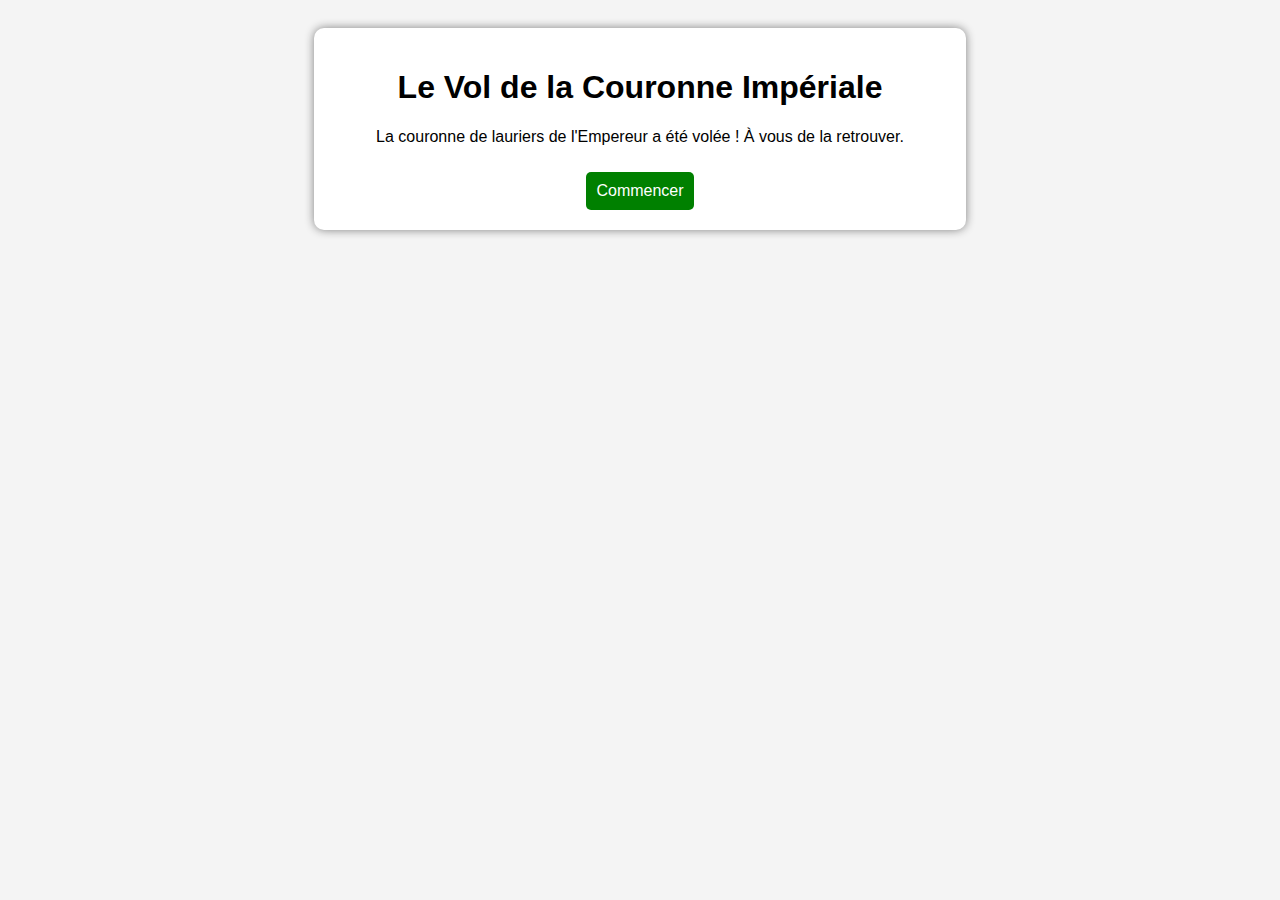
<file: index.html>
<!DOCTYPE html>
<html lang="fr">

<head>
    <meta charset="UTF-8">
    <meta name="viewport" content="width=device-width, initial-scale=1.0">
    <title>Escape Game - Rome</title>
    <link rel="stylesheet" href="style.css">
</head>

<body>
    <div class="container">
        <h1>Le Vol de la Couronne Impériale</h1>
        <p>La couronne de lauriers de l'Empereur a été volée ! À vous de la retrouver.</p>
        <a href="enigme1.dfgfkgjrkbjmdofngkdoiebt5s5ed7r4gjenfu54ekjfgenfoerbf4zjhfce8sl54e5d" class="btn">Commencer</a>
    </div>
</body>

</html>
</file>
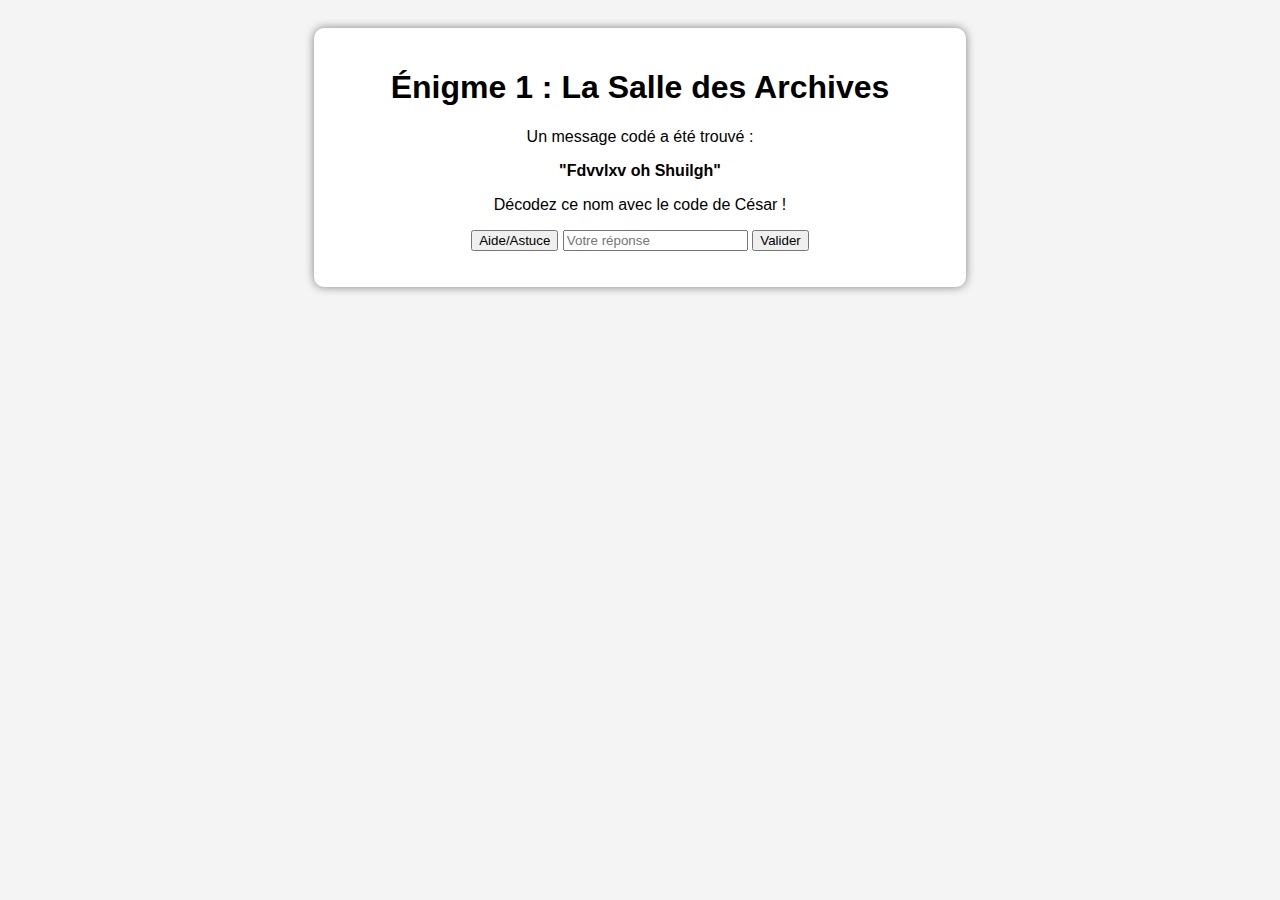
<file: enigme1.dfgfkgjrkbjmdofngkdoiebt5s5ed7r4gjenfu54ekjfgenfoerbf4zjhfce8sl54e5d.html>
<!DOCTYPE html>
<html lang="fr">

<head>
    <meta charset="UTF-8">
    <meta name="viewport" content="width=device-width, initial-scale=1.0">
    <title>Énigme 1</title>
    <link rel="stylesheet" href="style.css">
    <script defer src="script.js"></script>
</head>

<body>
    <div class="container">
        <h1>Énigme 1 : La Salle des Archives</h1>
        <p>Un message codé a été trouvé :</p>
        <p><strong>"Fdvvlxv oh Shuilgh"</strong></p>
        <p>Décodez ce nom avec le code de César !</p>
        <button onclick="document.getElementById('menu').classList.toggle('show')">Aide/Astuce</button>
        <div id="menu" class="menu-content"
            style="display:none; position:absolute; background:white; box-shadow:0px 4px 6px rgba(0,0,0,0.2);">
            <p>La clé est : 3 en arrière. Regardez autour de vous pour trouver de l'aide.</p>
        </div>
        <script>document.addEventListener('click', function (e) { if (!e.target.matches('button')) document.getElementById('menu').classList.remove('show'); else document.getElementById('menu').style.display = document.getElementById('menu').classList.contains('show') ? 'block' : 'none'; });</script>
        <input type="text" id="reponse1" placeholder="Votre réponse">
        <button onclick="verifierReponse(1)">Valider</button>
        <p id="message1"></p>
        <a id="next1" href="enigme2.ikfgdh56sg5s68fsfsgshdh2sqgqztup3s7t36d9t1h5sidgsf4sjhf4guhdg5sjfdg4dskre"
            class="btn hidden">Énigme suivante</a>
    </div>
</body>

</html>
</file>
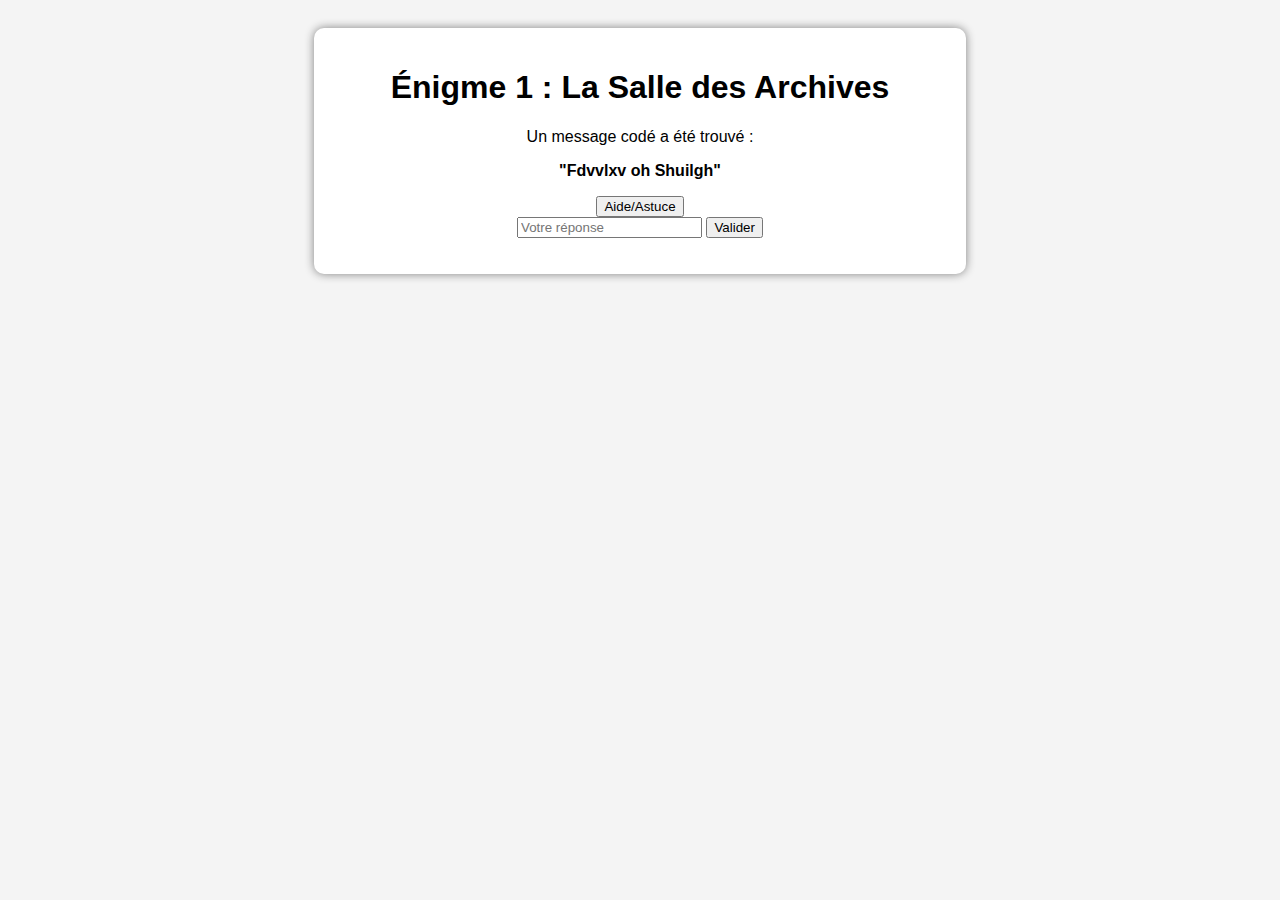
<file: enigme1.html>
<!DOCTYPE html>
<html lang="fr">
<head>
    <meta charset="UTF-8">
    <meta name="viewport" content="width=device-width, initial-scale=1.0">
    <title>Énigme 1</title>
    <link rel="stylesheet" href="style.css">
    <script defer src="script.js"></script>
</head>
<body>
    <div class="container">
        <h1>Énigme 1 : La Salle des Archives</h1>
        <p>Un message codé a été trouvé :</p>
        <p><strong>"Fdvvlxv oh Shuilgh"</strong></p>
        <button onclick="document.getElementById('menu').classList.toggle('show')">Aide/Astuce</button><div id="menu" class="menu-content" style="display:none; position:absolute; background:white; box-shadow:0px 4px 6px rgba(0,0,0,0.2);"><p>Une personnalité romaine est connue pour avoir crée son code. Essayez avec ce code !</p></div><script>document.addEventListener('click',function(e){if(!e.target.matches('button'))document.getElementById('menu').classList.remove('show');else document.getElementById('menu').style.display=document.getElementById('menu').classList.contains('show')?'block':'none';});</script>
        <br>
        <input type="text" id="reponse1" placeholder="Votre réponse">
        <button onclick="verifierReponse(1)">Valider</button>
        <p id="message1"></p>
        <a id="next1" href="enigme2.html" class="btn hidden">Énigme suivante</a>
    </div>
</body>
</html>
</file>
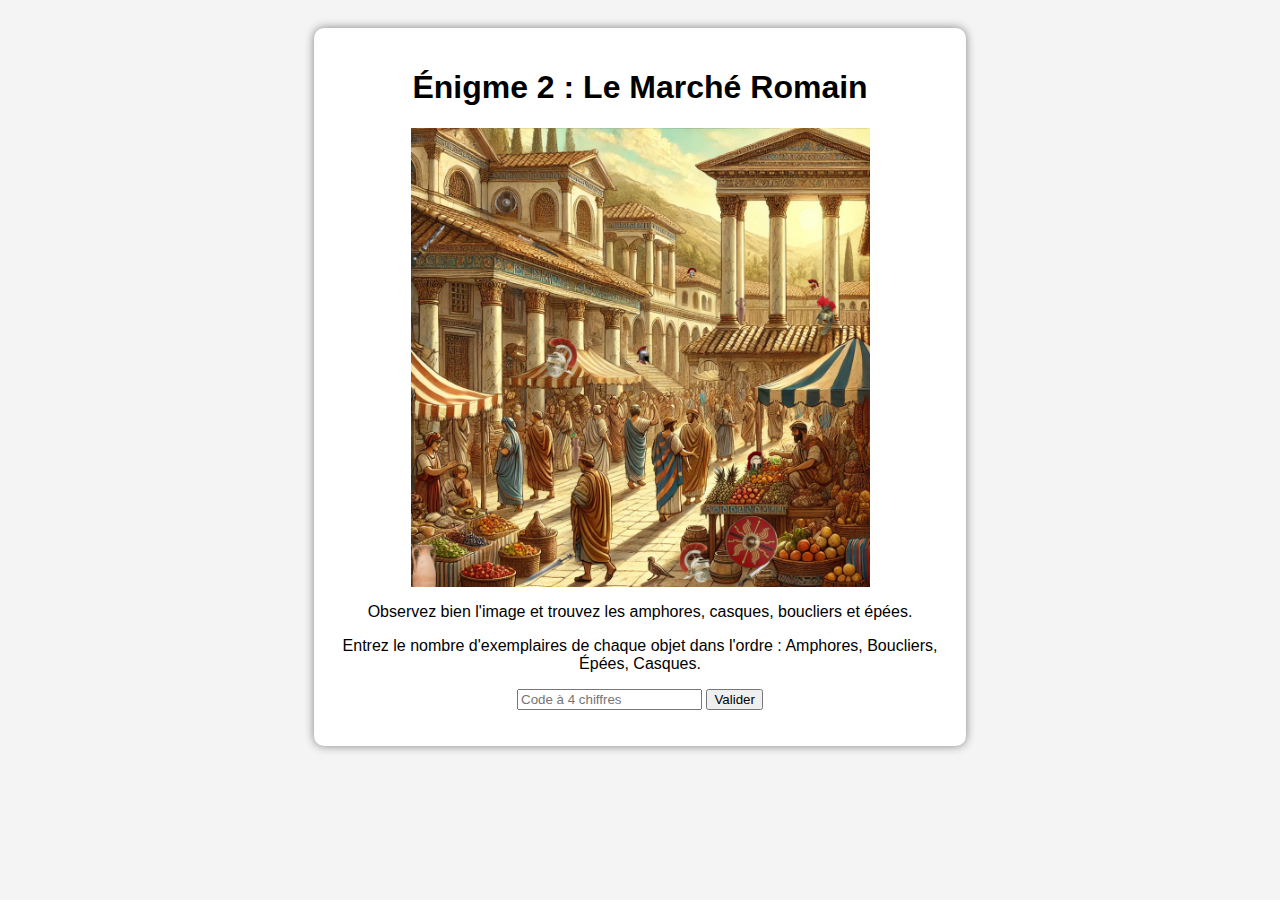
<file: enigme2.html>
<!DOCTYPE html>
<html lang="fr">
<head>
    <meta charset="UTF-8">
    <meta name="viewport" content="width=device-width, initial-scale=1.0">
    <title>Énigme 2</title>
    <link rel="stylesheet" href="style.css">
    <script defer src="script.js"></script>
</head>
<body>
    <div class="container">
        <h1>Énigme 2 : Le Marché Romain</h1>
        <img src="Marché.png" alt="Marché" class="fresque" style="width: 75%; height: auto; display: block; margin: auto;">
        <p>Observez bien l'image et trouvez les amphores, casques, boucliers et épées.</p>
        <p>Entrez le nombre d'exemplaires de chaque objet dans l'ordre : Amphores, Boucliers, Épées, Casques.</p>
        <input type="number" id="reponse2" placeholder="Code à 4 chiffres">
        <button onclick="verifierReponse(2)">Valider</button>
        <p id="message2"></p>
        <a id="next2" href="enigme3" class="btn hidden">Énigme suivante</a>
    </div>
</body>
</html>
</file>
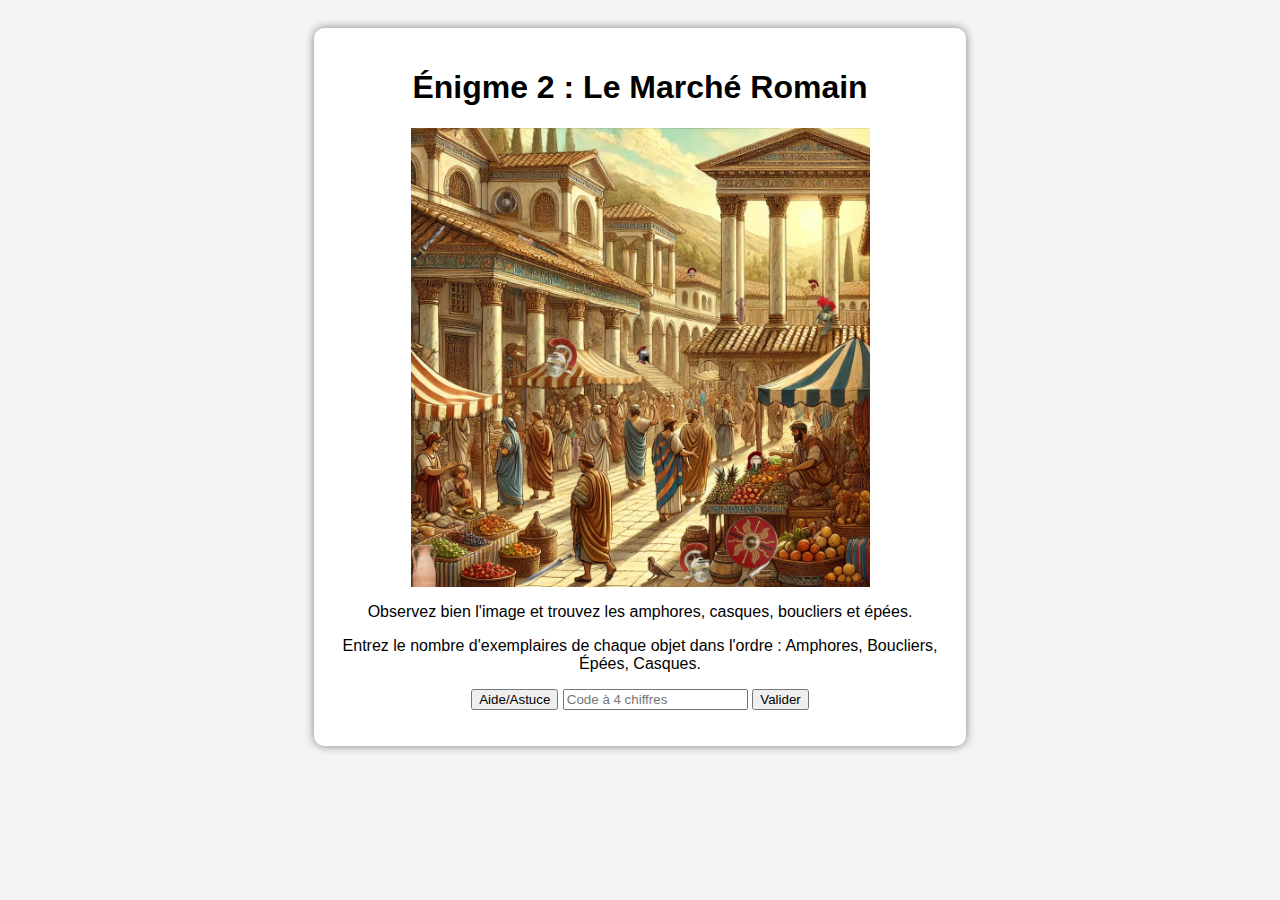
<file: enigme2.ikfgdh56sg5s68fsfsgshdh2sqgqztup3s7t36d9t1h5sidgsf4sjhf4guhdg5sjfdg4dskre.html>
<!DOCTYPE html>
<html lang="fr">

<head>
    <meta charset="UTF-8">
    <meta name="viewport" content="width=device-width, initial-scale=1.0">
    <title>Énigme 2</title>
    <link rel="stylesheet" href="style.css">
    <script defer src="script.js"></script>
</head>

<body>
    <div class="container">
        <h1>Énigme 2 : Le Marché Romain</h1>
        <img src="Marché.png" alt="Marché" class="fresque"
            style="width: 75%; height: auto; display: block; margin: auto;">
        <p>Observez bien l'image et trouvez les amphores, casques, boucliers et épées.</p>
        <p>Entrez le nombre d'exemplaires de chaque objet dans l'ordre : Amphores, Boucliers, Épées, Casques.</p>
        <button onclick="document.getElementById('menu').classList.toggle('show')">Aide/Astuce</button>
        <div id="menu" class="menu-content"
            style="display:none; position:absolute; background:white; box-shadow:0px 4px 6px rgba(0,0,0,0.2);">
            <p>Répartissez vous les taches ! Un participant peut chercher deux types d'objets, et un autre peut trouver
                les deux types restants.</p>
        </div>
        <script>document.addEventListener('click', function (e) { if (!e.target.matches('button')) document.getElementById('menu').classList.remove('show'); else document.getElementById('menu').style.display = document.getElementById('menu').classList.contains('show') ? 'block' : 'none'; });</script>
        <input type="number" id="reponse2" placeholder="Code à 4 chiffres">
        <button onclick="verifierReponse(2)">Valider</button>
        <p id="message2"></p>
        <a id="next2"
            href="enigme3.fdjduyhmd2fhzs4gjs7gusfhg8hjsytzaer54hgkedjhg54edkjg4edikf4ddkdg5dug4ejf96epv6ekjg4eujgfds6t54d5hgldlhgjfed5flfr"
            class="btn hidden">Énigme suivante</a>
    </div>
</body>

</html>
</file>
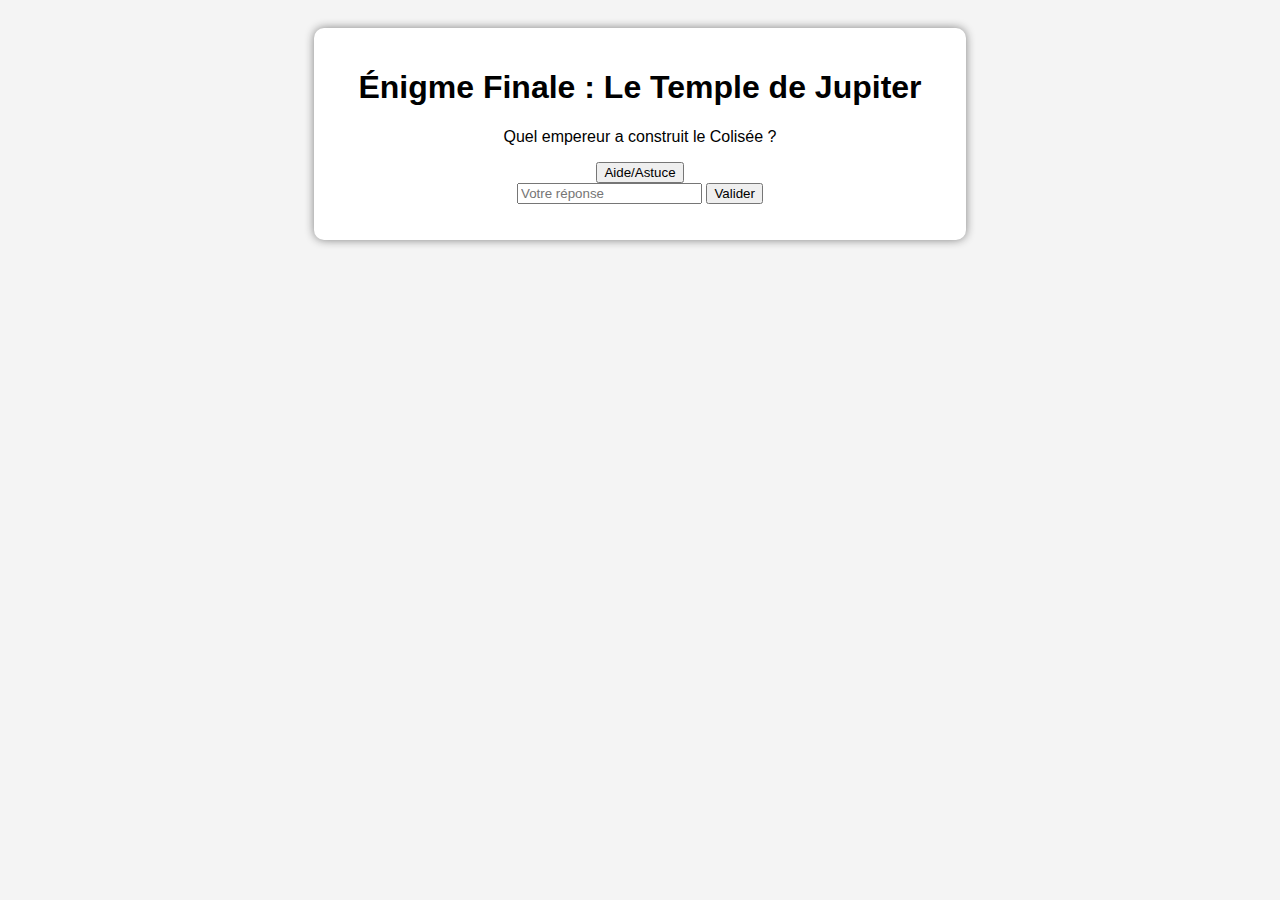
<file: enigme3.fdjduyhmd2fhzs4gjs7gusfhg8hjsytzaer54hgkedjhg54edkjg4edikf4ddkdg5dug4ejf96epv6ekjg4eujgfds6t54d5hgldlhgjfed5flfr.html>
<!DOCTYPE html>
<html lang="fr">

<head>
    <meta charset="UTF-8">
    <meta name="viewport" content="width=device-width, initial-scale=1.0">
    <title>Énigme 3</title>
    <link rel="stylesheet" href="style.css">
    <script defer src="script.js"></script>
</head>

<body>
    <div class="container">
        <h1>Énigme Finale : Le Temple de Jupiter</h1>
        <p>Quel empereur a construit le Colisée ?</p>
        <button onclick="document.getElementById('menu').classList.toggle('show')">Aide/Astuce</button>
        <div id="menu" class="menu-content"
            style="display:none; position:absolute; background:white; box-shadow:0px 4px 6px rgba(0,0,0,0.2);">
            <p>Vous ne trouvez pas ? Vite ! Le temps presse ! Faites une recherche !</p>
        </div>
        <script>document.addEventListener('click', function (e) { if (!e.target.matches('button')) document.getElementById('menu').classList.remove('show'); else document.getElementById('menu').style.display = document.getElementById('menu').classList.contains('show') ? 'block' : 'none'; });</script>
        <br>
        <input type="text" id="reponse3" placeholder="Votre réponse">
        <button onclick="verifierReponse(3)">Valider</button>
        <p id="message3"></p>
        <a id="victory" href="victoire.kjxdhgmjjfjgndogjdugjjegksmsjfjheztuydsgmdgmosdedlkgfsogwsd.html"
            class="btn hidden">Voir le résultat</a>
    </div>
</body>

</html>
</file>
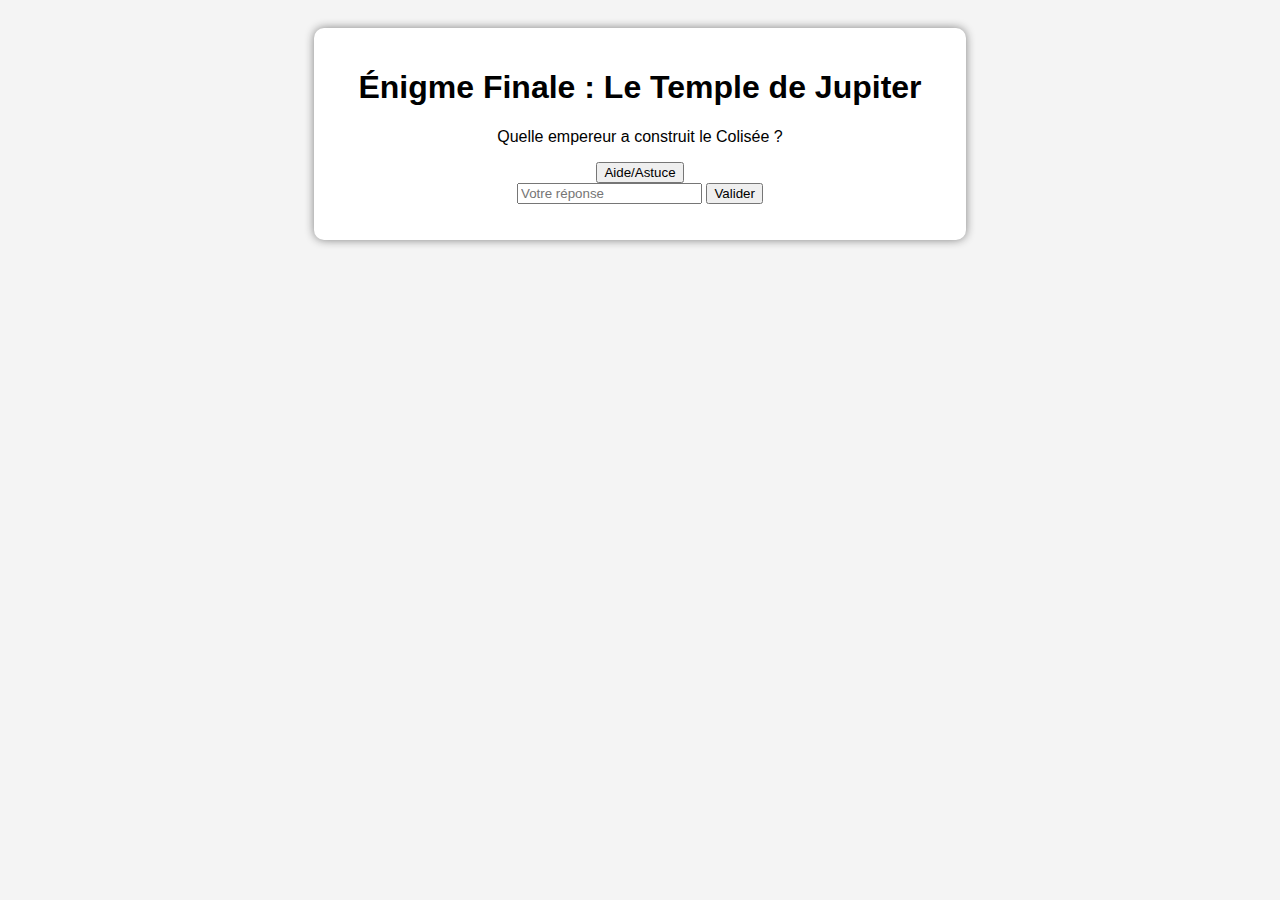
<file: enigme3.html>
<!DOCTYPE html>
<html lang="fr">
<head>
    <meta charset="UTF-8">
    <meta name="viewport" content="width=device-width, initial-scale=1.0">
    <title>Énigme 3</title>
    <link rel="stylesheet" href="style.css">
    <script defer src="script.js"></script>
</head>
<body>
    <div class="container">
        <h1>Énigme Finale : Le Temple de Jupiter</h1>
        <p>Quelle empereur a construit le Colisée ?</p>
                <button onclick="document.getElementById('menu').classList.toggle('show')">Aide/Astuce</button><div id="menu" class="menu-content" style="display:none; position:absolute; background:white; box-shadow:0px 4px 6px rgba(0,0,0,0.2);"><p>Vous ne trouvez pas ? Vite ! Le temps presse ! Faites une recherche sur InterRete !</p></div><script>document.addEventListener('click',function(e){if(!e.target.matches('button'))document.getElementById('menu').classList.remove('show');else document.getElementById('menu').style.display=document.getElementById('menu').classList.contains('show')?'block':'none';});</script>
        <br>
        <input type="text" id="reponse3" placeholder="Votre réponse">
        <button onclick="verifierReponse(3)">Valider</button>
        <p id="message3"></p>
        <a id="victory" href="victoire" class="btn hidden">Voir le résultat</a>
    </div>
</body>
</html>
</file>
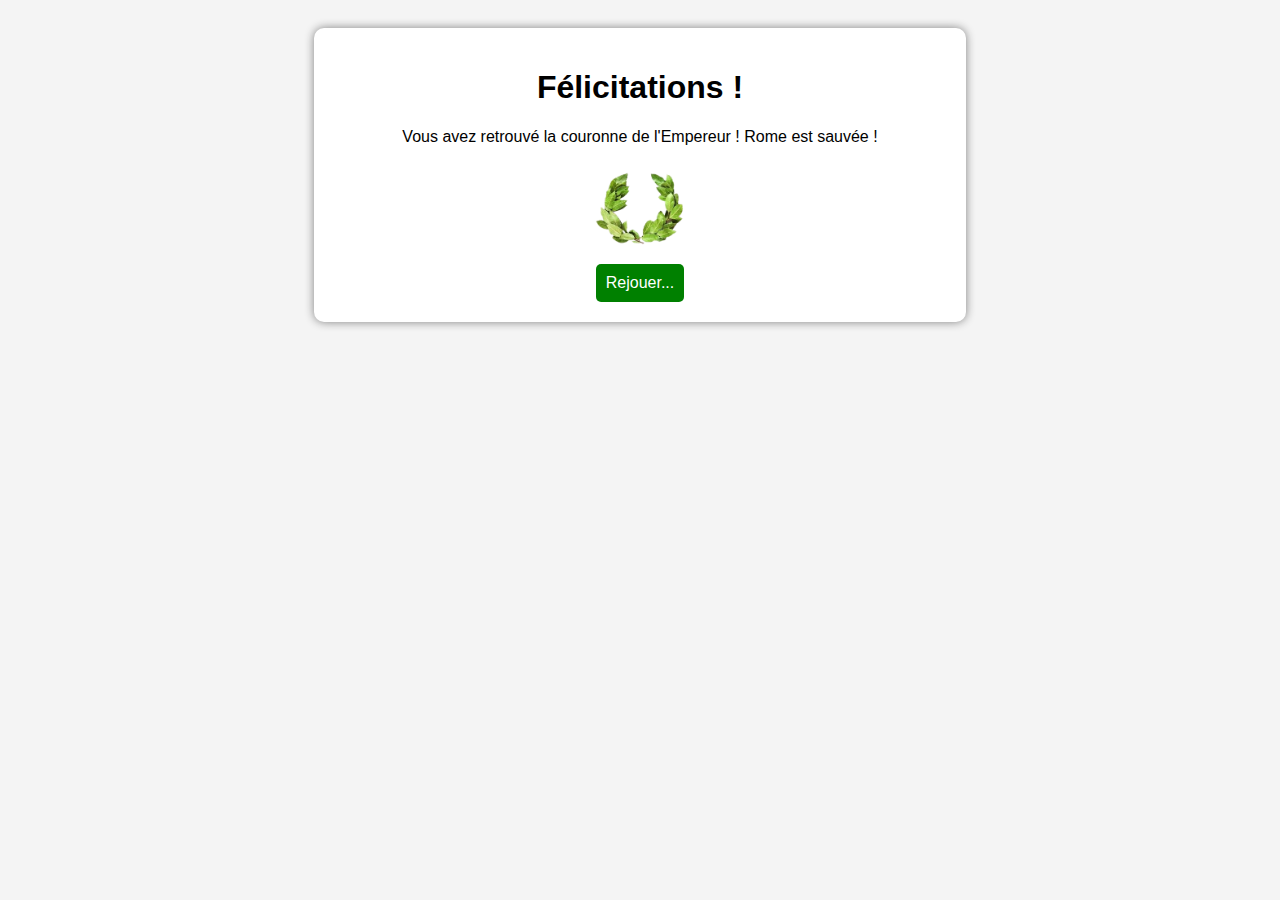
<file: victoire.html>
<!DOCTYPE html>
<html lang="fr">
<head>
    <meta charset="UTF-8">
    <meta name="viewport" content="width=device-width, initial-scale=1.0">
    <title>Victoire !</title>
    <link rel="stylesheet" href="style.css">
</head>
<body>
    <div class="container">
        <h1>Félicitations !</h1>
        <p>Vous avez retrouvé la couronne de l'Empereur ! Rome est sauvée !</p>
        <img src="couronne.png" alt="Couronne de Lauriers" class="fresque" style="width: 15%; height: auto; display: block; margin: auto;">
        <a href="index.html" class="btn">Rejouer...</a>
    </div>
</body>
</html>
</file>
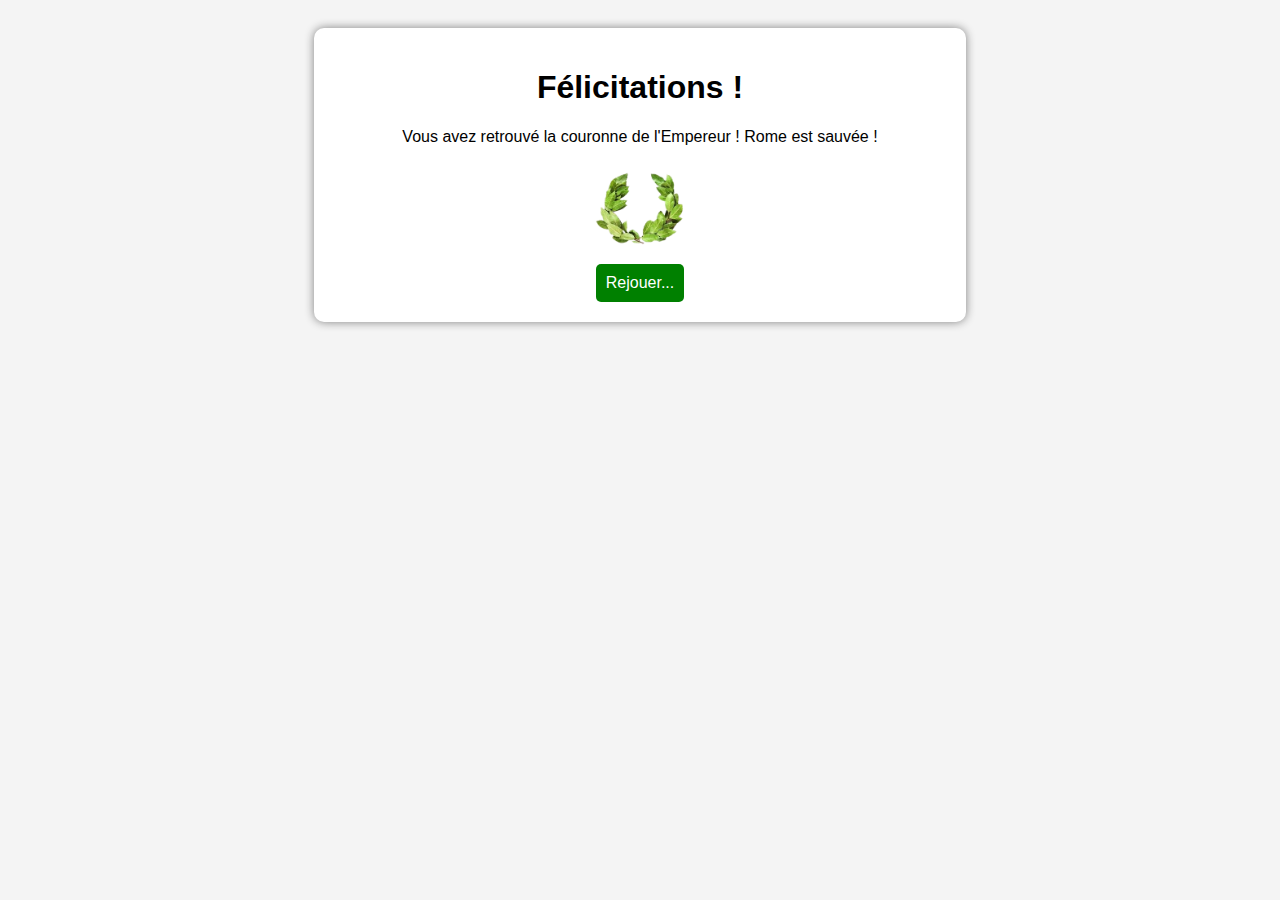
<file: victoire.kjxdhgmjjfjgndogjdugjjegksmsjfjheztuydsgmdgmosdedlkgfsogwsd.html>
<!DOCTYPE html>
<html lang="fr">

<head>
    <meta charset="UTF-8">
    <meta name="viewport" content="width=device-width, initial-scale=1.0">
    <title>Victoire !</title>
    <link rel="stylesheet" href="style.css">
</head>

<body>
    <div class="container">
        <h1>Félicitations !</h1>
        <p>Vous avez retrouvé la couronne de l'Empereur ! Rome est sauvée !</p>
        <img src="couronne.png" alt="Couronne de Lauriers" class="fresque"
            style="width: 15%; height: auto; display: block; margin: auto;">
        <a href="index.html" class="btn">Rejouer...</a>
    </div>
</body>

</html>
</file>
<file: style.css>
body {
    font-family: Arial, sans-serif;
    text-align: center;
    background-color: #f4f4f4;
    padding: 20px;
}

.container {
    background: white;
    padding: 20px;
    border-radius: 10px;
    width: 50%;
    margin: auto;
    box-shadow: 0px 0px 10px gray;
}

.btn {
    display: inline-block;
    margin-top: 10px;
    padding: 10px;
    background: green;
    color: white;
    text-decoration: none;
    border-radius: 5px;
}

.hidden {
    display: none;
}
</file>
